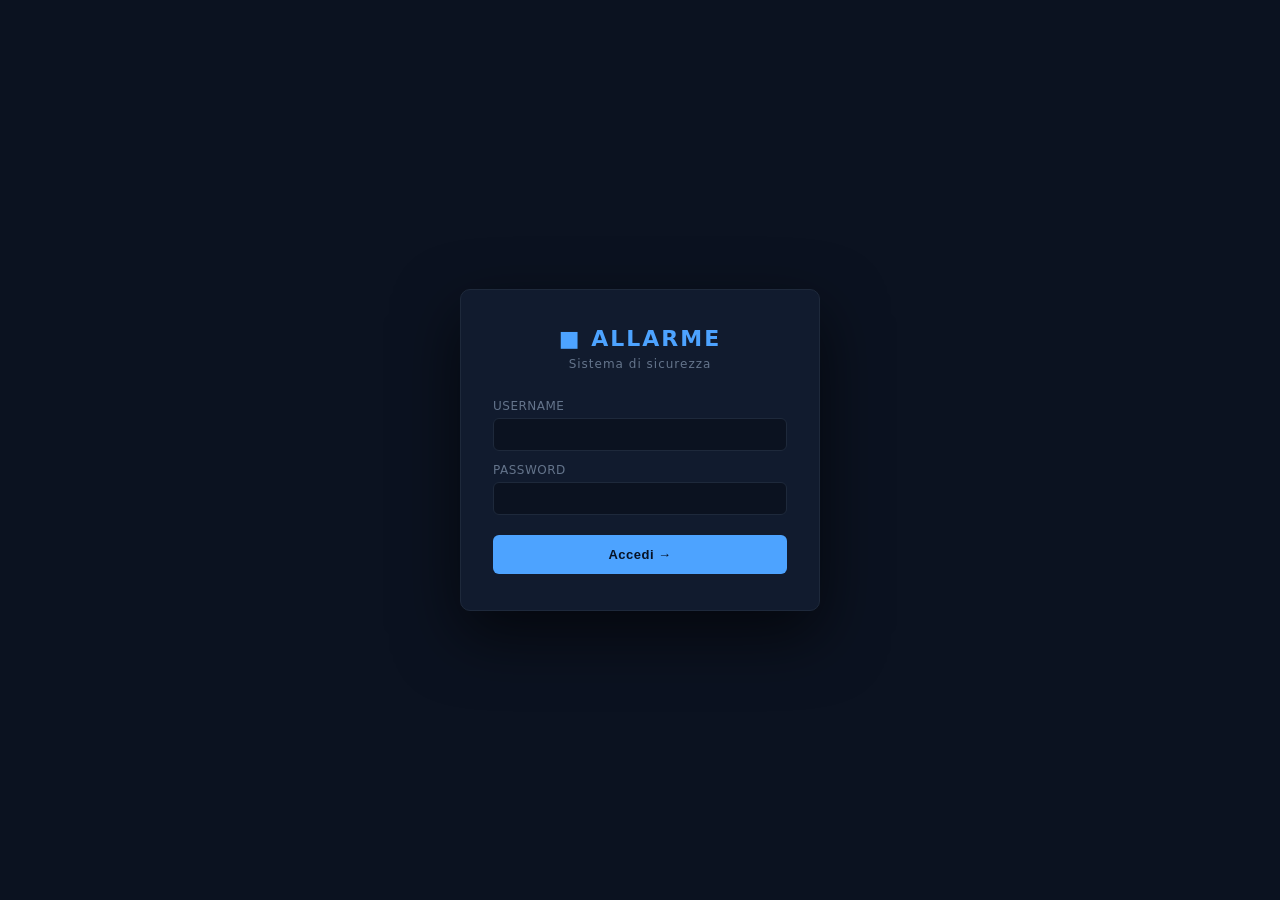
<file: web/index.html>
<!DOCTYPE html>
<html lang="it">
<head>
  <meta charset="UTF-8" />
  <meta name="viewport" content="width=device-width, initial-scale=1.0" />
  <title>Home Alarm System</title>
  <link rel="stylesheet" href="style.css?v=8" />
</head>
<body>

  <!-- ─── Login overlay ─────────────────────────────────────────────────────── -->
  <div id="login-overlay" class="login-overlay">
    <div class="login-box">
      <div class="login-header">
        <span class="logo">&#9632; ALLARME</span>
        <p class="login-subtitle">Sistema di sicurezza </p>
      </div>
      <form id="login-form" onsubmit="doLogin(event)">
        <label class="modal-label">
          Username
          <input id="login-username" class="modal-input" type="text" autocomplete="username" />
        </label>
        <label class="modal-label" style="margin-top:12px">
          Password
          <input id="login-password" class="modal-input" type="password" autocomplete="current-password" />
        </label>
        <div id="login-error" class="login-error hidden">Credenziali non valide</div>
        <button type="submit" class="btn btn-modal-add" style="width:100%;margin-top:20px;padding:12px">
          Accedi &#8594;
        </button>
      </form>
    </div>
  </div>

  <!-- ─── Main app (hidden until auth) ─────────────────────────────────────── -->
  <div id="app" class="hidden">

    <!-- Header -->
    <header>
      <div class="header-left">
        <span class="logo">&#9632; ALLARME</span>
        <span class="subtitle">Sistema di sicurezza</span>
      </div>
      <div class="header-center">
        <button id="btn-listening" class="btn-listening" onclick="toggleListening()">
          &#9679; In ascolto
        </button>
      </div>
      <div class="header-right">
        <span class="label">STATO</span>
        <span id="badge-mode" class="badge">NON ARMATO</span>
        <span id="badge-alarm" class="badge-alarm hidden">&#9888; ALLARME</span>
        <span class="header-sep">|</span>
        <span id="user-info" class="user-info"></span>
        <button class="btn-logout" onclick="doLogout()">Esci</button>
        <button class="btn-fullscreen" onclick="toggleFullscreen()" title="Schermo intero">
          <svg id="fs-icon-enter" viewBox="0 0 24 24" fill="none" stroke="currentColor" stroke-width="2" stroke-linecap="round" stroke-linejoin="round" width="16" height="16">
            <polyline points="15 3 21 3 21 9"/><polyline points="9 21 3 21 3 15"/>
            <line x1="21" y1="3" x2="14" y2="10"/><line x1="3" y1="21" x2="10" y2="14"/>
          </svg>
          <svg id="fs-icon-exit" viewBox="0 0 24 24" fill="none" stroke="currentColor" stroke-width="2" stroke-linecap="round" stroke-linejoin="round" width="16" height="16" class="hidden">
            <polyline points="4 14 10 14 10 20"/><polyline points="20 10 14 10 14 4"/>
            <line x1="10" y1="14" x2="3" y2="21"/><line x1="21" y1="3" x2="14" y2="10"/>
          </svg>
        </button>
      </div>
    </header>

    <!-- Tab navigation -->
    <nav class="tab-nav">
      <button class="tab-btn active" data-tab="dashboard" onclick="switchTab('dashboard')">Dashboard</button>
      <button class="tab-btn" data-tab="config" onclick="switchTab('config')">Configurazione</button>
      <button class="tab-btn tab-admin-only hidden" data-tab="users" onclick="switchTab('users')">Utenti</button>
    </nav>

    <!-- Bridge non autorizzato banner -->
    <div id="bridge-banner" class="unknown-banner bridge-banner hidden">
      <span>&#9888; Bridge RF non autorizzato: <code id="bridge-banner-topic"></code></span>
      <div class="unknown-banner-actions">
        <button class="btn-banner-add" onclick="addBridgeFromBanner()">+ Registra</button>
        <button class="btn-banner-dismiss" onclick="dismissBridgeBanner()">Ignora</button>
      </div>
    </div>

    <!-- Unknown device banner (shown when NOT listening) -->
    <div id="unknown-banner" class="unknown-banner hidden">
      <span>&#9888; Dispositivo non riconosciuto rilevato: <code id="unknown-banner-code"></code></span>
      <div class="unknown-banner-actions">
        <span class="unknown-banner-hint">Attiva l'ascolto per aggiungerlo</span>
        <button class="btn-banner-dismiss" onclick="dismissUnknownBanner()">Ignora</button>
      </div>
    </div>

    <!-- ─── Tab: Dashboard ───────────────────────────────────────────────────── -->
    <div id="tab-dashboard" class="tab-content">
      <main>

        <!-- Pannello sinistro: comandi + log -->
        <aside class="panel-left">

          <section class="card" id="controls-card">
            <h2>Controlli</h2>
            <div class="btn-group">
              <button class="btn btn-disarm" onclick="inviaComando('DISARM')">
                &#9632; Disattiva
              </button>
              <button class="btn btn-home" onclick="inviaComando('ARM_HOME')">
                &#8962; PERIMETRALE
              </button>
              <button class="btn btn-away" onclick="inviaComando('ARM_AWAY')">
                &#9673; COMPLETO
              </button>
            </div>
            <button class="btn btn-reset" onclick="inviaComando('RESET')">
              &#8635; Reset Allarme
            </button>
          </section>

          <section class="card">
            <h2>Log Eventi <span id="event-count" class="count">0</span></h2>
            <div class="event-log-wrap">
              <table class="event-table">
                <thead>
                  <tr>
                    <th>Ora</th>
                    <th>Dispositivo</th>
                    <th>Zona</th>
                  </tr>
                </thead>
                <tbody id="event-tbody">
                  <tr><td colspan="3" class="empty">Nessun evento</td></tr>
                </tbody>
              </table>
            </div>
          </section>

        </aside>

        <!-- Pannello destro: mappa planimetrica -->
        <section class="panel-right card">
          <h2>Planimetria</h2>
          <div id="placement-hint" class="placement-hint hidden">
            <span>&#8982; Clicca sulla mappa per posizionare il dispositivo</span>
            <button class="btn-cancel-placement" onclick="cancelPlacement()">&#10005; Annulla</button>
          </div>
          <div class="map-container" id="mappa">

            <svg id="planimetria"
                 xmlns="http://www.w3.org/2000/svg"
                 viewBox="0 0 860 520"
                 preserveAspectRatio="none"
                 style="position:absolute;top:0;left:0;width:100%;height:100%;pointer-events:none">

              <rect width="860" height="520" fill="#0a1628"/>
              <rect x="195" y="15" width="655" height="490" rx="6"
                    fill="#061608" stroke="#112611" stroke-width="1.5"/>
              <rect x="645" y="28" width="170" height="118" rx="2"
                    fill="#0e0d07" stroke="#272006" stroke-width="2"/>
              <rect x="650" y="33" width="160" height="108"
                    fill="#0b0a05" stroke="#1e1905" stroke-width="1"/>
              <rect x="643" y="82" width="10" height="32" fill="#061608"/>
              <text x="730" y="57" text-anchor="middle"
                    font-family="'Courier New',monospace" font-size="10"
                    fill="#2a2810" letter-spacing="1.5" font-weight="600">CAPANNONE</text>
              <rect x="48" y="243" width="228" height="24" rx="2" fill="#0c1720"/>
              <text x="135" y="258" text-anchor="middle"
                    font-family="'Courier New',monospace" font-size="9"
                    fill="#162a1e" letter-spacing="1">vialetto</text>
              <rect x="31" y="216" width="14" height="34" rx="2"
                    fill="#1b3252" stroke="#2a4f80" stroke-width="1"/>
              <rect x="31" y="270" width="14" height="34" rx="2"
                    fill="#1b3252" stroke="#2a4f80" stroke-width="1"/>
              <line x1="45" y1="255" x2="136" y2="242"
                    stroke="#2a4f80" stroke-width="2.5" stroke-linecap="round"/>
              <text x="370" y="42" text-anchor="middle"
                    font-family="'Courier New',monospace" font-size="10"
                    fill="#152815" letter-spacing="2" font-weight="600">G I A R D I N O</text>
              <rect x="274" y="74" width="344" height="193" fill="#0d1f3a"/>
              <rect x="274" y="273" width="157" height="203" fill="#0a1e15"/>
              <rect x="437" y="273" width="181" height="203" fill="#0e1c32"/>
              <rect x="624" y="74" width="150" height="402" fill="#131428"/>
              <rect x="268" y="68"  width="512" height="6" fill="#3a6a9a"/>
              <rect x="268" y="68"  width="6"   height="414" fill="#3a6a9a"/>
              <rect x="774" y="68"  width="6"   height="414" fill="#3a6a9a"/>
              <rect x="268" y="476" width="212" height="6" fill="#3a6a9a"/>
              <rect x="550" y="476" width="230" height="6" fill="#3a6a9a"/>
              <rect x="274" y="267" width="216" height="6" fill="#3a6a9a"/>
              <rect x="550" y="267" width="68"  height="6" fill="#3a6a9a"/>
              <rect x="431" y="273" width="6" height="59"  fill="#3a6a9a"/>
              <rect x="431" y="384" width="6" height="92"  fill="#3a6a9a"/>
              <rect x="618" y="74"  width="6" height="176" fill="#3a6a9a"/>
              <rect x="618" y="303" width="6" height="173" fill="#3a6a9a"/>
              <path d="M490,267 A60,60 0 0,1 550,267"
                    fill="none" stroke="#4a7aaa" stroke-width="1.5" stroke-dasharray="4,2"/>
              <path d="M431,332 A52,52 0 0,0 431,384"
                    fill="none" stroke="#4a7aaa" stroke-width="1.5" stroke-dasharray="4,2"/>
              <path d="M618,250 A53,53 0 0,1 618,303"
                    fill="none" stroke="#4a7aaa" stroke-width="1.5" stroke-dasharray="4,2"/>
              <path d="M480,476 A70,70 0 0,1 550,476"
                    fill="none" stroke="#4a7aaa" stroke-width="1.5" stroke-dasharray="4,2"/>
              <text x="446" y="170" text-anchor="middle"
                    font-family="'Courier New',monospace" font-size="11"
                    fill="#2d4f78" letter-spacing="1.5" font-weight="600">CAMERA DA LETTO</text>
              <text x="352" y="374" text-anchor="middle"
                    font-family="'Courier New',monospace" font-size="11"
                    fill="#1e4030" letter-spacing="1.5" font-weight="600">CUCINA</text>
              <text x="527" y="374" text-anchor="middle"
                    font-family="'Courier New',monospace" font-size="11"
                    fill="#2d4f78" letter-spacing="1.5" font-weight="600">SOGGIORNO</text>
              <text x="699" y="275" text-anchor="middle"
                    font-family="'Courier New',monospace" font-size="11"
                    fill="#2a3a60" letter-spacing="1.5" font-weight="600">CAMERETTA</text>
              <text x="22" y="512" font-family="monospace" font-size="9"
                    fill="#1e3a5f">N &#8593;</text>

            </svg>

          </div>
        </section>

      </main>
    </div>

    <!-- ─── Tab: Configurazione ──────────────────────────────────────────────── -->
    <div id="tab-config" class="tab-content hidden">
      <div class="config-page">

        <!-- Sensori -->
        <div class="card">
          <h2>Sensori e Dispositivi</h2>
          <div class="table-wrap">
            <table class="config-table">
              <thead>
                <tr>
                  <th>Codice</th>
                  <th>Nome</th>
                  <th>Tipo</th>
                  <th>Zona</th>
                  <th>Attivo</th>
                  <th title="Se attivo, il sensore usa il ritardo ingresso prima di far scattare l'allarme">Ingresso</th>
                  <th>Azioni</th>
                </tr>
              </thead>
              <tbody id="config-device-tbody">
                <tr><td colspan="6" class="empty">Caricamento...</td></tr>
              </tbody>
            </table>
          </div>
        </div>

        <!-- Codice PIN Allarme (solo L100) -->
        <div class="card hidden" id="pin-settings-card" style="margin-top:16px">
          <h2>Codice PIN Allarme</h2>
          <div class="add-form-row">
            <label class="modal-label">
              Nuovo PIN
              <input id="pin-new" class="modal-input" type="password"
                     placeholder="min. 4 cifre" maxlength="8" inputmode="numeric" pattern="[0-9]*" />
            </label>
            <label class="modal-label">
              Conferma PIN
              <input id="pin-confirm" class="modal-input" type="password"
                     placeholder="Ripeti PIN" maxlength="8" inputmode="numeric" pattern="[0-9]*" />
            </label>
            <button class="btn btn-modal-add add-form-btn" onclick="saveAlarmPin()">Salva PIN</button>
          </div>
          <p id="pin-settings-msg" class="hidden" style="margin-top:10px;font-size:12px"></p>
        </div>

        <!-- Timer (solo L100) -->
        <div class="card hidden" id="timers-settings-card" style="margin-top:16px">
          <h2>Timer di sistema</h2>
          <div class="add-form-row">
            <label class="modal-label">
              Ritardo armamento (sec)
              <input id="timer-arming" class="modal-input" type="number" min="0" max="300" value="30" />
              <span style="font-size:11px;color:var(--text-muted);margin-top:3px">Tempo di uscita prima che il sistema si armi completamente</span>
            </label>
            <label class="modal-label">
              Ritardo ingresso (sec)
              <input id="timer-entry" class="modal-input" type="number" min="0" max="300" value="30" />
              <span style="font-size:11px;color:var(--text-muted);margin-top:3px">Tempo per disattivare dopo aver attivato un sensore (0 = immediato)</span>
            </label>
            <label class="modal-label">
              Anti-spam RF (sec)
              <input id="timer-cooldown" class="modal-input" type="number" min="0" max="60" value="2" />
              <span style="font-size:11px;color:var(--text-muted);margin-top:3px">Intervallo minimo tra due eventi dallo stesso sensore</span>
            </label>
            <button class="btn btn-modal-add add-form-btn" onclick="saveTimers()">Salva Timer</button>
          </div>
          <p id="timers-msg" class="hidden" style="margin-top:10px;font-size:12px"></p>
        </div>

        <!-- Notifiche Email (solo L100) -->
        <div class="card hidden" id="notifications-settings-card" style="margin-top:16px">
          <h2>Notifiche Email</h2>

          <div class="add-form-row" style="margin-bottom:14px;align-items:center">
            <label class="modal-label" style="flex-direction:row;align-items:center;gap:10px;flex:unset">
              <label class="toggle-switch">
                <input type="checkbox" id="notif-enabled" />
                <span class="toggle-slider"></span>
              </label>
              <span style="font-size:13px;color:var(--text)">Abilita notifiche email</span>
            </label>
          </div>

          <div style="border-top:1px solid var(--border);padding-top:14px;margin-bottom:14px">
            <p style="font-size:11px;color:var(--text-muted);text-transform:uppercase;letter-spacing:1px;margin-bottom:12px;font-weight:600">Configurazione SMTP</p>
            <div class="add-form-row">
              <label class="modal-label">
                Host SMTP
                <input id="notif-smtp-host" class="modal-input" type="text" placeholder="smtp.gmail.com" autocomplete="off" />
              </label>
              <label class="modal-label" style="max-width:110px">
                Porta
                <input id="notif-smtp-port" class="modal-input" type="number" value="587" min="1" max="65535" />
              </label>
              <label class="modal-label" style="flex-direction:row;align-items:center;gap:8px;flex:unset;margin-top:auto;padding-bottom:2px">
                <label class="toggle-switch">
                  <input type="checkbox" id="notif-smtp-tls" checked />
                  <span class="toggle-slider"></span>
                </label>
                <span style="font-size:12px;color:var(--text-muted)">STARTTLS</span>
              </label>
            </div>
            <div class="add-form-row" style="margin-top:10px">
              <label class="modal-label">
                Utente / Email mittente
                <input id="notif-smtp-user" class="modal-input" type="text" placeholder="utente@example.com" autocomplete="off" />
              </label>
              <label class="modal-label">
                Password
                <input id="notif-smtp-pass" class="modal-input" type="password" placeholder="••••••••" autocomplete="new-password" />
              </label>
              <label class="modal-label">
                Indirizzo mittente (From)
                <input id="notif-smtp-from" class="modal-input" type="text" placeholder="Allarme Casa &lt;alarm@example.com&gt;" autocomplete="off" />
              </label>
            </div>
          </div>

          <div style="border-top:1px solid var(--border);padding-top:14px;margin-bottom:14px">
            <p style="font-size:11px;color:var(--text-muted);text-transform:uppercase;letter-spacing:1px;margin-bottom:12px;font-weight:600">Destinatari</p>
            <label class="modal-label">
              Email destinatari (uno per riga, o separati da virgola)
              <textarea id="notif-recipients" class="modal-input"
                        rows="3"
                        placeholder="utente1@example.com&#10;utente2@example.com"
                        style="resize:vertical;font-family:monospace;font-size:12px"></textarea>
            </label>
          </div>

          <div style="display:flex;gap:10px;align-items:center;flex-wrap:wrap">
            <button class="btn btn-modal-add" onclick="saveNotifications()" style="padding:9px 20px;font-size:13px">Salva Configurazione</button>
            <button id="btn-test-email" class="btn" onclick="sendTestEmail()"
                    style="background:var(--border);color:var(--text);padding:9px 20px;font-size:13px">
              Invia Email di Test
            </button>
          </div>
          <p id="notif-msg" class="hidden" style="margin-top:10px;font-size:12px"></p>
        </div>

        <!-- Bridge RF -->
        <div class="card" style="margin-top:16px">
          <h2>Bridge RF</h2>
          <div class="table-wrap">
            <table class="config-table">
              <thead>
                <tr>
                  <th>Topic MQTT</th>
                  <th>Client / Label</th>
                  <th>Attivo</th>
                  <th>Azioni</th>
                </tr>
              </thead>
              <tbody id="config-bridge-tbody">
                <tr><td colspan="4" class="empty">Caricamento...</td></tr>
              </tbody>
            </table>
          </div>
          <div id="add-bridge-btn-wrap" class="hidden" style="margin-top:12px">
            <button class="btn btn-modal-add" style="font-size:13px;padding:8px 18px"
                    onclick="openBridgeModal('')">+ Aggiungi Bridge</button>
          </div>
        </div>

      </div>
    </div>

    <!-- ─── Tab: Utenti ──────────────────────────────────────────────────────── -->
    <div id="tab-users" class="tab-content hidden">
      <div class="config-page">
        <div class="card">
          <h2>Gestione Utenti</h2>
          <div class="table-wrap">
            <table class="config-table">
              <thead>
                <tr>
                  <th>Username</th>
                  <th>Livello</th>
                  <th>Accesso</th>
                  <th>Azioni</th>
                </tr>
              </thead>
              <tbody id="users-tbody">
                <tr><td colspan="4" class="empty">Caricamento...</td></tr>
              </tbody>
            </table>
          </div>

          <div class="add-section">
            <h3>Aggiungi Utente</h3>
            <div class="add-form-row">
              <label class="modal-label">
                Username
                <input id="new-user-username" class="modal-input" type="text" />
              </label>
              <label class="modal-label">
                Password
                <input id="new-user-password" class="modal-input" type="password" />
              </label>
              <label class="modal-label">
                Livello
                <select id="new-user-level" class="modal-input">
                  <option value="10">10 &mdash; Solo visualizzazione</option>
                  <option value="50">50 &mdash; Visualizzazione + Arming</option>
                  <option value="100">100 &mdash; Accesso completo</option>
                </select>
              </label>
              <button class="btn btn-modal-add add-form-btn" onclick="addUser()">Aggiungi</button>
            </div>
          </div>
        </div>
      </div>
    </div>

  </div><!-- /app -->

  <!-- Tooltip custom -->
  <div id="tooltip" class="tooltip hidden"></div>

  <!-- Device info popup (click su sensore nella mappa) -->
  <div id="device-popup" class="device-popup hidden">
    <div class="device-popup-header">
      <span class="device-popup-title" id="device-popup-name"></span>
      <button class="device-popup-close" onclick="closeDevicePopup()">&#10005;</button>
    </div>
    <div class="device-popup-rows">
      <div class="device-popup-row">
        <span class="device-popup-key">Codice</span>
        <span class="device-popup-val" id="device-popup-code"></span>
      </div>
      <div class="device-popup-row">
        <span class="device-popup-key">Tipo</span>
        <span class="device-popup-val" id="device-popup-type"></span>
      </div>
      <div class="device-popup-row">
        <span class="device-popup-key">Zona</span>
        <span class="device-popup-val" id="device-popup-zone"></span>
      </div>
      <div class="device-popup-row">
        <span class="device-popup-key">Stato</span>
        <span class="device-popup-val" id="device-popup-status"></span>
      </div>
      <div class="device-popup-row">
        <span class="device-popup-key">Ultimo rilevamento</span>
        <span class="device-popup-val" id="device-popup-last"></span>
      </div>
    </div>
  </div>

  <!-- ─── Modal: dispositivo sconosciuto ──────────────────────────────────────── -->
  <div id="modal-overlay" class="modal-overlay hidden" role="dialog" aria-modal="true">
    <div class="modal">
      <div class="modal-header">
        <span class="modal-icon">&#9888;</span>
        <h3>Nuovo dispositivo rilevato</h3>
      </div>
      <p class="modal-code">Codice RF: <code id="modal-device-code"></code></p>
      <div class="modal-body">
        <label class="modal-label">
          Nome dispositivo
          <input id="modal-name" class="modal-input" type="text"
                 placeholder="es. porta_garage" autocomplete="off" />
        </label>
        <label class="modal-label">
          Tipo
          <select id="modal-type" class="modal-input">
            <option value="door">Porta (door)</option>
            <option value="window">Finestra (window)</option>
            <option value="motion">Sensore PIR (motion)</option>
            <option value="gate">Cancello (gate)</option>
            <option value="controller">Controller</option>
          </select>
        </label>
        <label class="modal-label">
          Zona
          <select id="modal-zone" class="modal-input">
            <option value="perimeter">Perimetrale</option>
            <option value="internal">Interna</option>
          </select>
        </label>
      </div>
      <p class="modal-hint">Dopo aver compilato i campi, potrai posizionarlo sulla mappa.</p>
      <div class="modal-footer">
        <button class="btn btn-modal-ignore" onclick="ignoreUnknownDevice()">Ignora</button>
        <button class="btn btn-modal-add" onclick="proceedToPlacement()">Aggiungi dispositivo &#8594;</button>
      </div>
    </div>
  </div>

  <!-- ─── Modal: aggiunta bridge RF ─────────────────────────────────────────── -->
  <div id="bridge-modal" class="modal-overlay hidden" role="dialog" aria-modal="true">
    <div class="modal">
      <div class="modal-header">
        <span class="modal-icon" style="color:#34d399">&#9654;</span>
        <h3>Registra Bridge RF</h3>
      </div>
      <div class="modal-body">
        <label class="modal-label">
          Topic MQTT
          <input id="bridge-modal-topic" class="modal-input" type="text"
                 placeholder="home/alarm/rf/nome_bridge" autocomplete="off" />
        </label>
        <label class="modal-label">
          Client / Label
          <input id="bridge-modal-client" class="modal-input" type="text"
                 placeholder="es. Tasmota Garage" autocomplete="off" />
        </label>
      </div>
      <p class="modal-hint">Dopo aver compilato i campi, potrai posizionarlo sulla mappa.</p>
      <div class="modal-footer">
        <button class="btn btn-modal-ignore" onclick="closeBridgeModal()">Annulla</button>
        <button class="btn btn-modal-add" onclick="proceedToBridgePlacement()">Aggiungi &#8594;</button>
      </div>
    </div>
  </div>

  <!-- ─── Modal: modifica bridge RF ──────────────────────────────────────────── -->
  <div id="edit-bridge-modal" class="modal-overlay hidden" role="dialog" aria-modal="true">
    <div class="modal">
      <div class="modal-header">
        <span class="modal-icon" style="color:#34d399">&#9998;</span>
        <h3>Modifica Bridge RF</h3>
      </div>
      <p class="modal-code">Topic: <code id="edit-bridge-topic-label"></code></p>
      <div class="modal-body">
        <label class="modal-label">
          Client / Label
          <input id="edit-bridge-client" class="modal-input" type="text" />
        </label>
      </div>
      <div class="modal-footer">
        <button class="btn btn-modal-ignore" onclick="closeEditBridgeModal()">Annulla</button>
        <button class="btn btn-modal-add" onclick="saveBridgeEdit()">Salva &#8594;</button>
      </div>
    </div>
  </div>

  <!-- ─── Modal: modifica dispositivo ────────────────────────────────────────── -->
  <div id="edit-device-modal" class="modal-overlay hidden" role="dialog" aria-modal="true">
    <div class="modal">
      <div class="modal-header">
        <span class="modal-icon" style="color:var(--primary)">&#9998;</span>
        <h3>Modifica Dispositivo</h3>
      </div>
      <p class="modal-code">Codice: <code id="edit-device-code"></code></p>
      <div class="modal-body">
        <label class="modal-label">
          Nome
          <input id="edit-device-name" class="modal-input" type="text" />
        </label>
        <label class="modal-label">
          Tipo
          <select id="edit-device-type" class="modal-input">
            <option value="door">Porta (door)</option>
            <option value="window">Finestra (window)</option>
            <option value="motion">Sensore PIR (motion)</option>
            <option value="gate">Cancello (gate)</option>
            <option value="controller">Controller</option>
          </select>
        </label>
        <label class="modal-label">
          Zona
          <select id="edit-device-zone" class="modal-input">
            <option value="perimeter">Perimetrale</option>
            <option value="internal">Interna</option>
          </select>
        </label>
      </div>
      <div class="modal-footer">
        <button class="btn btn-modal-ignore" onclick="closeEditDeviceModal()">Annulla</button>
        <button class="btn btn-modal-add" onclick="saveDeviceEdit()">Salva &#8594;</button>
      </div>
    </div>
  </div>

  <!-- ─── Modal: modifica utente ──────────────────────────────────────────────── -->
  <div id="edit-user-modal" class="modal-overlay hidden" role="dialog" aria-modal="true">
    <div class="modal">
      <div class="modal-header">
        <span class="modal-icon" style="color:var(--primary)">&#9998;</span>
        <h3>Modifica Utente</h3>
      </div>
      <p class="modal-code">Utente: <code id="edit-user-name-label"></code></p>
      <div class="modal-body">
        <label class="modal-label">
          Nuova Password <span style="font-weight:400;text-transform:none">(lascia vuoto per non cambiare)</span>
          <input id="edit-user-password" class="modal-input" type="password" placeholder="••••••••" />
        </label>
        <label class="modal-label">
          Livello
          <select id="edit-user-level" class="modal-input">
            <option value="10">10 &mdash; Solo visualizzazione</option>
            <option value="50">50 &mdash; Visualizzazione + Arming</option>
            <option value="100">100 &mdash; Accesso completo</option>
          </select>
        </label>
      </div>
      <div class="modal-footer">
        <button class="btn btn-modal-ignore" onclick="closeEditUserModal()">Annulla</button>
        <button class="btn btn-modal-add" onclick="saveUserEdit()">Salva &#8594;</button>
      </div>
    </div>
  </div>

  <!-- ─── Modal: PIN allarme ─────────────────────────────────────────────────── -->
  <div id="pin-modal" class="modal-overlay hidden" role="dialog" aria-modal="true">
    <div class="modal pin-modal-box">
      <div class="pin-modal-header">
        <div class="pin-modal-title-group">
          <span class="pin-modal-icon" id="pin-modal-icon">&#128274;</span>
          <h3 id="pin-modal-title">Inserisci codice</h3>
        </div>
        <button class="pin-close-btn" onclick="closePinModal()" title="Annulla">&#10005;</button>
      </div>
      <div class="pin-display" id="pin-display">
        <span id="pin-dots" class="pin-dots"></span>
      </div>
      <div id="pin-error" class="pin-error hidden">Codice errato &mdash; riprova</div>
      <div class="pin-keypad">
        <button class="pin-key" onclick="pinDigit('1')">1</button>
        <button class="pin-key" onclick="pinDigit('2')">2</button>
        <button class="pin-key" onclick="pinDigit('3')">3</button>
        <button class="pin-key" onclick="pinDigit('4')">4</button>
        <button class="pin-key" onclick="pinDigit('5')">5</button>
        <button class="pin-key" onclick="pinDigit('6')">6</button>
        <button class="pin-key" onclick="pinDigit('7')">7</button>
        <button class="pin-key" onclick="pinDigit('8')">8</button>
        <button class="pin-key" onclick="pinDigit('9')">9</button>
        <button class="pin-key pin-key-cancel" onclick="closePinModal()">&#10005;</button>
        <button class="pin-key" onclick="pinDigit('0')">0</button>
        <button class="pin-key pin-key-del" onclick="pinBackspace()">&#9003;</button>
      </div>
      <button class="pin-confirm-btn" onclick="confirmPin()">&#10003; Conferma</button>
    </div>
  </div>

  <script src="app.js?v=10"></script>
</body>
</html>
</file>
<file: web/style.css>
/* ─── Variables ────────────────────────────────────────────────────────────── */
:root {
  --bg: #0b1220;
  --bg-card: #111b2e;
  --bg-card-hover: #162236;
  --primary: #4da3ff;
  --accent: #22c55e;
  --warning: #f59e0b;
  --danger: #ef4444;
  --text: #e2e8f0;
  --text-muted: #64748b;
  --border: #1e293b;
  --radius: 10px;
}

/* ─── Reset & base ─────────────────────────────────────────────────────────── */
*, *::before, *::after { box-sizing: border-box; margin: 0; padding: 0; }

.hidden { display: none !important; }

body {
  background: var(--bg);
  color: var(--text);
  font-family: 'Segoe UI', system-ui, sans-serif;
  font-size: 14px;
  min-height: 100vh;
  display: flex;
  flex-direction: column;
}

/* ─── Header ───────────────────────────────────────────────────────────────── */
header {
  display: flex;
  align-items: center;
  justify-content: space-between;
  padding: 14px 24px;
  background: var(--bg-card);
  border-bottom: 1px solid var(--border);
}

.header-left {
  display: flex;
  align-items: center;
  gap: 12px;
}

.logo {
  font-size: 18px;
  font-weight: 700;
  color: var(--primary);
  letter-spacing: 2px;
}

.subtitle {
  color: var(--text-muted);
  font-size: 12px;
}

.header-right {
  display: flex;
  align-items: center;
  gap: 10px;
}

.label {
  font-size: 11px;
  color: var(--text-muted);
  letter-spacing: 1px;
}

/* ─── Badges ───────────────────────────────────────────────────────────────── */
.badge {
  padding: 4px 14px;
  border-radius: 20px;
  font-size: 12px;
  font-weight: 600;
  letter-spacing: 1px;
  transition: background 0.3s, color 0.3s;
}

.badge.DISARMED  { background: #16302b; color: var(--accent); border: 1px solid var(--accent); }
.badge.ARMING    { background: #2d2600; color: var(--warning); border: 1px solid var(--warning); }
.badge.ARMED_HOME { background: #0d2040; color: var(--primary); border: 1px solid var(--primary); }
.badge.ARMED_AWAY { background: #2d1a00; color: #fb923c; border: 1px solid #fb923c; }
.badge.TRIGGERED  { background: #3b0d0d; color: var(--danger); border: 1px solid var(--danger); }
.badge.ENTERING   { background: #2d1a00; color: var(--danger); border: 1px solid var(--danger); animation: pulse-entering 1s infinite; }

@keyframes pulse-entering {
  0%, 100% { opacity: 1; }
  50%       { opacity: 0.55; }
}

.badge-alarm {
  padding: 4px 14px;
  border-radius: 20px;
  font-size: 12px;
  font-weight: 700;
  background: var(--danger);
  color: white;
  animation: pulse-alarm 1s infinite;
}

.badge-alarm.hidden { display: none; }

@keyframes pulse-alarm {
  0%, 100% { opacity: 1; }
  50% { opacity: 0.5; }
}

/* ─── Layout ───────────────────────────────────────────────────────────────── */
main {
  display: grid;
  grid-template-columns: 340px 1fr;
  gap: 20px;
  padding: 20px 24px;
  flex: 1;
}

.panel-left {
  display: flex;
  flex-direction: column;
  gap: 16px;
}

.card {
  background: var(--bg-card);
  border: 1px solid var(--border);
  border-radius: var(--radius);
  padding: 18px;
}

.card h2 {
  font-size: 13px;
  font-weight: 600;
  color: var(--text-muted);
  text-transform: uppercase;
  letter-spacing: 1px;
  margin-bottom: 14px;
  display: flex;
  align-items: center;
  gap: 8px;
}

/* ─── Buttons ──────────────────────────────────────────────────────────────── */
.btn-group {
  display: grid;
  grid-template-columns: 1fr 1fr 1fr;
  gap: 8px;
  margin-bottom: 8px;
}

.btn {
  padding: 10px 8px;
  border: none;
  border-radius: 6px;
  font-size: 13px;
  font-weight: 600;
  cursor: pointer;
  transition: opacity 0.15s, transform 0.1s;
  letter-spacing: 0.5px;
}

.btn:hover  { opacity: 0.85; transform: translateY(-1px); }
.btn:active { transform: translateY(0); }

.btn-disarm { background: var(--accent);  color: #0a1a10; }
.btn-home   { background: var(--primary); color: #071224; }
.btn-away   { background: #fb923c;        color: #1a0a00; }
.btn-reset  { background: transparent; border: 1px solid var(--border); color: var(--text-muted); width: 100%; font-size: 12px; padding: 8px; }
.btn-reset:hover { border-color: var(--text-muted); color: var(--text); }

/* ─── Event log ────────────────────────────────────────────────────────────── */
.count {
  background: var(--border);
  color: var(--text-muted);
  padding: 2px 8px;
  border-radius: 10px;
  font-size: 11px;
}

.event-log-wrap {
  max-height: 320px;
  overflow-y: auto;
  scrollbar-width: thin;
  scrollbar-color: var(--border) transparent;
}

.event-table {
  width: 100%;
  border-collapse: collapse;
}

.event-table th {
  font-size: 11px;
  color: var(--text-muted);
  text-transform: uppercase;
  letter-spacing: 0.5px;
  padding: 6px 8px;
  text-align: left;
  border-bottom: 1px solid var(--border);
}

.event-table td {
  padding: 7px 8px;
  border-bottom: 1px solid var(--border);
  font-size: 13px;
}

.event-table tr:last-child td { border-bottom: none; }

.event-table tr.triggered td { color: var(--danger); }

.event-table .empty {
  color: var(--text-muted);
  text-align: center;
  padding: 20px;
}

/* ─── Map ──────────────────────────────────────────────────────────────────── */
.panel-right {
  display: flex;
  flex-direction: column;
}

.map-container {
  position: relative;
  width: 100%;
  aspect-ratio: 860 / 520;
  min-height: 420px;
  background-color: #0a1628;
  border-radius: 8px;
  border: 1px solid var(--border);
  overflow: hidden;
}

/* ─── Device icons on map ──────────────────────────────────────────────────── */
.device-pin {
  position: absolute;
  transform: translate(-50%, -50%);
  display: flex;
  flex-direction: column;
  align-items: center;
  gap: 4px;
  cursor: pointer;
  z-index: 10;
}

.device-icon {
  width: 36px;
  height: 36px;
  border-radius: 8px;
  display: flex;
  align-items: center;
  justify-content: center;
  border: 2px solid transparent;
  transition: all 0.3s;
}

.device-icon.door       { background: #0d2040; border-color: var(--primary); }
.device-icon.gate       { background: #0d2040; border-color: var(--primary); }
.device-icon.window     { background: #162032; border-color: #60a5fa; }
.device-icon.motion     { background: #1a1a00; border-color: var(--warning); }
.device-icon.controller { background: #1a0d40; border-color: #a78bfa; }
.device-icon.bridge     { background: #0d2a1a; border-color: #34d399; }

.device-icon svg { width: 20px; height: 20px; }

.device-label {
  font-size: 10px;
  color: var(--text-muted);
  background: rgba(11, 18, 32, 0.85);
  padding: 2px 6px;
  border-radius: 4px;
  white-space: nowrap;
  pointer-events: none;
}

/* Triggered state */
.device-pin.triggered .device-icon {
  border-color: var(--danger);
  background: #3b0d0d;
  animation: pulse-device 0.8s infinite;
}

.device-pin.triggered .device-label {
  color: var(--danger);
}

@keyframes pulse-device {
  0%, 100% { box-shadow: 0 0 0 0 rgba(239, 68, 68, 0.5); }
  50%       { box-shadow: 0 0 0 8px rgba(239, 68, 68, 0); }
}

/* ─── Tooltip ──────────────────────────────────────────────────────────────── */
.tooltip {
  position: fixed;
  background: var(--bg-card);
  border: 1px solid var(--border);
  padding: 6px 10px;
  border-radius: 6px;
  font-size: 12px;
  pointer-events: none;
  z-index: 1000;
  max-width: 200px;
}

.tooltip.hidden { display: none; }

/* ─── Placement hint banner ────────────────────────────────────────────────── */
.placement-hint {
  display: flex;
  align-items: center;
  justify-content: space-between;
  gap: 12px;
  background: #1a2a10;
  border: 1px solid var(--accent);
  border-radius: 6px;
  padding: 8px 14px;
  margin-bottom: 10px;
  font-size: 13px;
  color: var(--accent);
}

.placement-hint.hidden { display: none; }

.btn-cancel-placement {
  background: transparent;
  border: 1px solid var(--accent);
  color: var(--accent);
  border-radius: 4px;
  padding: 4px 10px;
  font-size: 12px;
  cursor: pointer;
  white-space: nowrap;
  transition: background 0.15s;
}

.btn-cancel-placement:hover { background: #16302b; }

/* ─── Map placement mode ───────────────────────────────────────────────────── */
.map-container.placement-mode { cursor: crosshair; }

.placement-ghost {
  position: absolute;
  transform: translate(-50%, -50%);
  pointer-events: none;
  z-index: 30;
  opacity: 0.75;
}

.placement-ghost.hidden { display: none; }

.placement-ghost .device-icon {
  animation: pulse-ghost 1s infinite;
}

@keyframes pulse-ghost {
  0%, 100% { box-shadow: 0 0 0 0 rgba(77, 163, 255, 0.6); }
  50%       { box-shadow: 0 0 0 10px rgba(77, 163, 255, 0); }
}

/* ─── New device highlight ─────────────────────────────────────────────────── */
.device-pin.device-new .device-icon {
  border-color: var(--accent);
  background: #0d2d1a;
  animation: pulse-new 0.6s ease-in-out 6;
}

.device-pin.device-new .device-label { color: var(--accent); }

@keyframes pulse-new {
  0%, 100% { box-shadow: 0 0 0 0 rgba(34, 197, 94, 0.6); }
  50%       { box-shadow: 0 0 0 10px rgba(34, 197, 94, 0); }
}

/* ─── Modal overlay ────────────────────────────────────────────────────────── */
.modal-overlay {
  position: fixed;
  inset: 0;
  background: rgba(5, 10, 20, 0.75);
  display: flex;
  align-items: center;
  justify-content: center;
  z-index: 200;
  backdrop-filter: blur(2px);
}

.modal-overlay.hidden { display: none; }

.modal {
  background: var(--bg-card);
  border: 1px solid var(--border);
  border-radius: var(--radius);
  padding: 24px;
  width: 380px;
  max-width: 90vw;
  box-shadow: 0 20px 60px rgba(0, 0, 0, 0.6);
}

.modal-header {
  display: flex;
  align-items: center;
  gap: 10px;
  margin-bottom: 10px;
}

.modal-icon {
  font-size: 20px;
  color: var(--warning);
}

.modal-header h3 {
  font-size: 15px;
  font-weight: 600;
  color: var(--text);
}

.modal-code {
  font-size: 12px;
  color: var(--text-muted);
  margin-bottom: 18px;
}

.modal-code code {
  background: var(--border);
  color: var(--primary);
  padding: 2px 8px;
  border-radius: 4px;
  font-family: 'Courier New', monospace;
  font-size: 13px;
  letter-spacing: 1px;
}

.modal-body {
  display: flex;
  flex-direction: column;
  gap: 12px;
  margin-bottom: 16px;
}

.modal-label {
  display: flex;
  flex-direction: column;
  gap: 5px;
  font-size: 12px;
  color: var(--text-muted);
  letter-spacing: 0.5px;
  text-transform: uppercase;
}

.modal-input {
  background: var(--bg);
  border: 1px solid var(--border);
  border-radius: 6px;
  padding: 8px 10px;
  color: var(--text);
  font-size: 13px;
  outline: none;
  transition: border-color 0.15s;
}

.modal-input:focus { border-color: var(--primary); }

.modal-input.input-error { border-color: var(--danger); }

.modal-hint {
  font-size: 11px;
  color: var(--text-muted);
  margin-bottom: 18px;
  line-height: 1.5;
}

.modal-footer {
  display: flex;
  gap: 8px;
  justify-content: flex-end;
}

.btn-modal-ignore {
  background: transparent;
  border: 1px solid var(--border);
  color: var(--text-muted);
}

.btn-modal-ignore:hover { border-color: var(--text-muted); color: var(--text); }

.btn-modal-add {
  background: var(--primary);
  color: #071224;
}

.btn-modal-add:hover { opacity: 0.85; }

/* ─── Login overlay ────────────────────────────────────────────────────────── */
.login-overlay {
  position: fixed;
  inset: 0;
  background: var(--bg);
  display: flex;
  align-items: center;
  justify-content: center;
  z-index: 500;
}

.login-box {
  background: var(--bg-card);
  border: 1px solid var(--border);
  border-radius: var(--radius);
  padding: 36px 32px;
  width: 360px;
  max-width: 92vw;
  box-shadow: 0 24px 64px rgba(0, 0, 0, 0.6);
}

.login-header {
  text-align: center;
  margin-bottom: 28px;
}

.login-header .logo {
  display: block;
  font-size: 22px;
  margin-bottom: 6px;
}

.login-subtitle {
  color: var(--text-muted);
  font-size: 12px;
  letter-spacing: 1px;
}

.login-error {
  background: #3b0d0d;
  border: 1px solid var(--danger);
  color: var(--danger);
  border-radius: 6px;
  padding: 8px 12px;
  font-size: 12px;
  margin-top: 12px;
}

/* ─── Tab navigation ───────────────────────────────────────────────────────── */
.tab-nav {
  display: flex;
  gap: 2px;
  padding: 0 24px;
  border-bottom: 1px solid var(--border);
  background: var(--bg-card);
}

.tab-btn {
  padding: 10px 20px;
  background: transparent;
  border: none;
  border-bottom: 2px solid transparent;
  color: var(--text-muted);
  font-size: 13px;
  font-weight: 500;
  cursor: pointer;
  transition: color 0.15s, border-color 0.15s;
  letter-spacing: 0.3px;
  margin-bottom: -1px;
}

.tab-btn:hover  { color: var(--text); }
.tab-btn.active { color: var(--primary); border-bottom-color: var(--primary); }

/* ─── Tab content ──────────────────────────────────────────────────────────── */
.tab-content { flex: 1; }

/* ─── Config / Users pages ─────────────────────────────────────────────────── */
.config-page {
  padding: 20px 24px;
}

.table-wrap {
  overflow-x: auto;
}

.config-table {
  width: 100%;
  border-collapse: collapse;
  font-size: 13px;
}

.config-table th {
  font-size: 11px;
  color: var(--text-muted);
  text-transform: uppercase;
  letter-spacing: 0.5px;
  padding: 8px 12px;
  text-align: left;
  border-bottom: 1px solid var(--border);
}

.config-table td {
  padding: 10px 12px;
  border-bottom: 1px solid var(--border);
  vertical-align: middle;
}

.config-table tr:last-child td { border-bottom: none; }

.action-cell {
  display: flex;
  gap: 6px;
  flex-wrap: wrap;
}

.btn-action {
  padding: 4px 10px;
  border-radius: 4px;
  font-size: 11px;
  font-weight: 600;
  cursor: pointer;
  border: 1px solid transparent;
  transition: opacity 0.15s;
  letter-spacing: 0.3px;
}
.btn-action:hover { opacity: 0.8; }

.btn-edit        { background: #0d2040; border-color: var(--primary); color: var(--primary); }
.btn-reposition  { background: #1a1a00; border-color: var(--warning); color: var(--warning); }
.btn-delete      { background: #3b0d0d; border-color: var(--danger);  color: var(--danger);  }

.code-badge {
  background: var(--border);
  color: var(--primary);
  padding: 2px 8px;
  border-radius: 4px;
  font-family: 'Courier New', monospace;
  font-size: 12px;
  letter-spacing: 1px;
}

.muted { color: var(--text-muted); }

/* ─── Add section ──────────────────────────────────────────────────────────── */
.add-section {
  margin-top: 24px;
  padding-top: 20px;
  border-top: 1px solid var(--border);
}

.add-section h3 {
  font-size: 12px;
  font-weight: 600;
  color: var(--text-muted);
  text-transform: uppercase;
  letter-spacing: 1px;
  margin-bottom: 14px;
}

.add-form-row {
  display: flex;
  gap: 12px;
  align-items: flex-end;
  flex-wrap: wrap;
}

.add-form-row .modal-label { flex: 1; min-width: 140px; }

.add-form-btn {
  align-self: flex-end;
  padding: 9px 18px;
  white-space: nowrap;
}

/* ─── Level badges ─────────────────────────────────────────────────────────── */
.level-badge {
  display: inline-block;
  padding: 2px 10px;
  border-radius: 10px;
  font-size: 11px;
  font-weight: 700;
  letter-spacing: 0.5px;
}
.level-badge.level-10  { background: #162030; color: var(--text-muted); border: 1px solid var(--border); }
.level-badge.level-50  { background: #2d2600; color: var(--warning);    border: 1px solid var(--warning); }
.level-badge.level-100 { background: #0d2d1a; color: var(--accent);     border: 1px solid var(--accent); }

.badge-you {
  font-size: 10px;
  color: var(--text-muted);
  font-style: italic;
}

/* ─── Header additions ─────────────────────────────────────────────────────── */
.header-center {
  display: flex;
  align-items: center;
}

.btn-listening {
  padding: 5px 14px;
  border-radius: 20px;
  font-size: 12px;
  font-weight: 600;
  cursor: pointer;
  border: 1px solid var(--accent);
  background: #16302b;
  color: var(--accent);
  letter-spacing: 0.5px;
  transition: background 0.2s, color 0.2s, border-color 0.2s;
}

.btn-listening.inactive {
  border-color: var(--border);
  background: transparent;
  color: var(--text-muted);
}

.btn-listening:disabled { cursor: not-allowed; opacity: 0.75; }

.header-sep { color: var(--border); font-size: 16px; }

.user-info {
  font-size: 12px;
  color: var(--text-muted);
  letter-spacing: 0.5px;
}

.btn-fullscreen {
  display: flex;
  align-items: center;
  justify-content: center;
  width: 30px;
  height: 30px;
  border-radius: 6px;
  background: transparent;
  border: 1px solid var(--border);
  color: var(--text-muted);
  cursor: pointer;
  transition: border-color 0.15s, color 0.15s;
  padding: 0;
}
.btn-fullscreen:hover { border-color: var(--text-muted); color: var(--text); }

.btn-logout {
  padding: 4px 12px;
  border-radius: 4px;
  background: transparent;
  border: 1px solid var(--border);
  color: var(--text-muted);
  font-size: 12px;
  cursor: pointer;
  transition: border-color 0.15s, color 0.15s;
}
.btn-logout:hover { border-color: var(--text-muted); color: var(--text); }

/* ─── Unknown device banner ────────────────────────────────────────────────── */
.unknown-banner {
  display: flex;
  align-items: center;
  justify-content: space-between;
  gap: 12px;
  background: #2d1a00;
  border-bottom: 1px solid var(--warning);
  padding: 10px 24px;
  font-size: 13px;
  color: var(--warning);
  flex-wrap: wrap;
}

.unknown-banner.hidden { display: none; }

.unknown-banner-actions {
  display: flex;
  align-items: center;
  gap: 12px;
}

.unknown-banner-hint {
  font-size: 11px;
  color: #a07030;
}

.btn-banner-dismiss {
  padding: 4px 12px;
  border-radius: 4px;
  background: transparent;
  border: 1px solid var(--warning);
  color: var(--warning);
  font-size: 12px;
  cursor: pointer;
  transition: background 0.15s;
}
.btn-banner-dismiss:hover { background: #3d2800; }

/* ─── Unknown bridge banner ─────────────────────────────────────────────────── */
.bridge-banner {
  background: #0d2a1a;
  border-bottom: 1px solid #34d399;
  color: #34d399;
}
.bridge-banner .btn-banner-dismiss { border-color: #34d399; color: #34d399; }
.bridge-banner .btn-banner-dismiss:hover { background: #0d3a22; }

.btn-banner-add {
  padding: 4px 12px;
  border-radius: 4px;
  background: #34d399;
  border: 1px solid #34d399;
  color: #0b1220;
  font-size: 12px;
  font-weight: 600;
  cursor: pointer;
  transition: opacity 0.15s;
}
.btn-banner-add:hover { opacity: 0.85; }

/* ─── Toggle switch ────────────────────────────────────────────────────────── */
.toggle-switch {
  position: relative;
  display: inline-block;
  width: 38px;
  height: 22px;
  cursor: pointer;
  flex-shrink: 0;
}

.toggle-switch input {
  opacity: 0;
  width: 0;
  height: 0;
}

.toggle-slider {
  position: absolute;
  inset: 0;
  background: var(--border);
  border-radius: 22px;
  transition: background 0.2s;
}

.toggle-slider::before {
  content: '';
  position: absolute;
  width: 16px;
  height: 16px;
  left: 3px;
  top: 3px;
  background: var(--text-muted);
  border-radius: 50%;
  transition: transform 0.2s, background 0.2s;
}

.toggle-switch input:checked + .toggle-slider {
  background: #16302b;
  border: 1px solid var(--accent);
}

.toggle-switch input:checked + .toggle-slider::before {
  transform: translateX(16px);
  background: var(--accent);
}

/* ─── Status labels (read-only mode) ───────────────────────────────────────── */
.status-active   { font-size: 11px; font-weight: 600; color: var(--accent); }
.status-inactive { font-size: 11px; font-weight: 600; color: var(--danger); }

/* ─── Disabled device pin on map ───────────────────────────────────────────── */
.device-pin.disabled .device-icon {
  opacity: 0.3;
  filter: grayscale(1);
}

.device-pin.disabled .device-label {
  opacity: 0.4;
}

/* ─── Device info popup ─────────────────────────────────────────────────────── */
.device-popup {
  position: fixed;
  z-index: 150;
  background: var(--bg-card);
  border: 1px solid var(--border);
  border-radius: var(--radius);
  padding: 14px 16px;
  min-width: 220px;
  max-width: 280px;
  box-shadow: 0 12px 40px rgba(0, 0, 0, 0.6);
  font-size: 12px;
}

.device-popup.hidden { display: none; }

.device-popup-header {
  display: flex;
  justify-content: space-between;
  align-items: center;
  margin-bottom: 10px;
  gap: 8px;
}

.device-popup-title {
  font-weight: 700;
  font-size: 13px;
  color: var(--text);
  white-space: nowrap;
  overflow: hidden;
  text-overflow: ellipsis;
}

.device-popup-close {
  background: none;
  border: none;
  color: var(--text-muted);
  font-size: 14px;
  cursor: pointer;
  padding: 0 2px;
  line-height: 1;
  flex-shrink: 0;
  transition: color 0.15s;
}

.device-popup-close:hover { color: var(--text); }

.device-popup-rows {
  display: flex;
  flex-direction: column;
  gap: 0;
}

.device-popup-row {
  display: flex;
  justify-content: space-between;
  align-items: center;
  gap: 12px;
  padding: 5px 0;
  border-bottom: 1px solid var(--border);
}

.device-popup-row:last-child { border-bottom: none; }

.device-popup-key {
  color: var(--text-muted);
  font-size: 11px;
  text-transform: uppercase;
  letter-spacing: 0.4px;
  white-space: nowrap;
}

.device-popup-val {
  color: var(--text);
  font-weight: 500;
  font-size: 12px;
  text-align: right;
}

.device-popup-val.popup-active   { color: var(--accent); font-weight: 700; }
.device-popup-val.popup-inactive { color: var(--danger);  font-weight: 700; }

/* ─── PIN Modal ─────────────────────────────────────────────────────────────── */
.pin-modal-box {
  width: 380px;
  max-width: 94vw;
  padding: 28px 28px 24px;
}

.pin-modal-header {
  display: flex;
  align-items: center;
  justify-content: space-between;
  margin-bottom: 20px;
}

.pin-modal-title-group {
  display: flex;
  align-items: center;
  gap: 12px;
}

.pin-modal-icon {
  font-size: 26px;
  line-height: 1;
}

.pin-modal-header h3 {
  font-size: 18px;
  font-weight: 700;
  color: var(--text);
}

.pin-close-btn {
  background: transparent;
  border: 1px solid var(--border);
  color: var(--text-muted);
  width: 32px;
  height: 32px;
  border-radius: 6px;
  font-size: 14px;
  cursor: pointer;
  display: flex;
  align-items: center;
  justify-content: center;
  transition: border-color 0.15s, color 0.15s;
  flex-shrink: 0;
}
.pin-close-btn:hover { border-color: var(--danger); color: var(--danger); }

.pin-display {
  height: 68px;
  display: flex;
  align-items: center;
  justify-content: center;
  background: rgba(0, 0, 0, 0.35);
  border: 1px solid var(--border);
  border-radius: 10px;
  margin-bottom: 10px;
  transition: border-color 0.2s;
}

.pin-display:has(.pin-dots:not(:empty)) {
  border-color: var(--primary);
}

.pin-dots {
  font-size: 30px;
  letter-spacing: 14px;
  color: var(--primary);
  min-height: 1em;
  display: block;
  padding-left: 14px; /* compensate letter-spacing on last char */
}

.pin-error {
  text-align: center;
  color: var(--danger);
  font-size: 12px;
  min-height: 20px;
  margin-bottom: 8px;
}

.pin-keypad {
  display: grid;
  grid-template-columns: repeat(3, 1fr);
  gap: 12px;
  margin-bottom: 14px;
}

.pin-key {
  aspect-ratio: 1;
  background: var(--bg-card-hover);
  border: 1px solid var(--border);
  border-radius: 14px;
  color: var(--text);
  font-size: 24px;
  font-weight: 600;
  cursor: pointer;
  transition: background 0.12s, border-color 0.12s, transform 0.08s;
  display: flex;
  align-items: center;
  justify-content: center;
  user-select: none;
  -webkit-user-select: none;
  padding: 10px;
}

.pin-key:hover {
  background: #1a2d4a;
  border-color: var(--primary);
}

.pin-key:active {
  transform: scale(0.88);
}

.pin-key-cancel {
  color: var(--danger);
  border-color: rgba(239, 68, 68, 0.25);
  font-size: 18px;
}
.pin-key-cancel:hover {
  background: rgba(239, 68, 68, 0.12);
  border-color: var(--danger);
}

.pin-key-del {
  color: var(--warning);
  border-color: rgba(245, 158, 11, 0.25);
  font-size: 22px;
}
.pin-key-del:hover {
  background: rgba(245, 158, 11, 0.1);
  border-color: var(--warning);
}

.pin-confirm-btn {
  width: 100%;
  padding: 14px;
  background: var(--accent);
  color: #0a1a10;
  border: none;
  border-radius: 10px;
  font-size: 15px;
  font-weight: 700;
  cursor: pointer;
  letter-spacing: 0.5px;
  transition: opacity 0.15s, transform 0.1s;
}
.pin-confirm-btn:hover  { opacity: 0.88; }
.pin-confirm-btn:active { transform: scale(0.98); }

@keyframes pin-shake {
  0%   { transform: translateX(0); }
  20%  { transform: translateX(-10px); }
  40%  { transform: translateX(10px); }
  60%  { transform: translateX(-7px); }
  80%  { transform: translateX(7px); }
  100% { transform: translateX(0); }
}

.pin-shake {
  animation: pin-shake 0.4s ease-in-out;
  border-color: var(--danger) !important;
}

/* ─── Responsive ───────────────────────────────────────────────────────────── */
@media (max-width: 900px) {
  main { grid-template-columns: 1fr; }
  .map-container { min-height: 300px; }
  .header-center { order: 3; width: 100%; justify-content: center; }
  .add-form-row { flex-direction: column; }
  .add-form-btn { width: 100%; }
}
</file>
